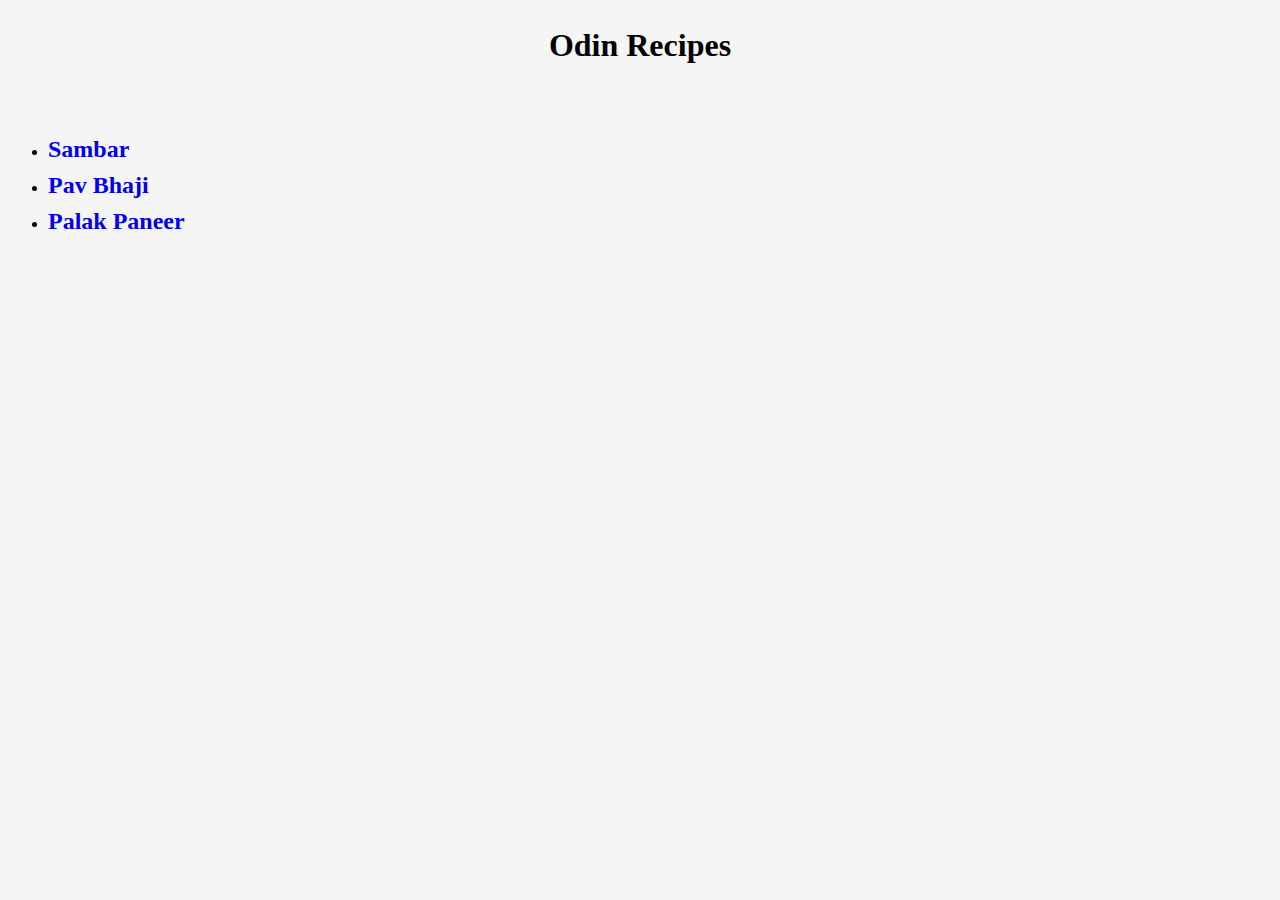
<file: index.html>
<!DOCTYPE html>
<html lang="en">

<head>
    <meta charset="UTF-8">
    <meta http-equiv="X-UA-Compatible" content="IE=edge">
    <meta name="viewport" content="width=device-width, initial-scale=1.0">
    <title>odin-recipes</title>
    <link rel="stylesheet" href="styles.css ">
</head>

<body>
    <center>
        <h1>Odin Recipes</h1>
    </center>

    <br>

    <ul class="homepage">
        <li><a href="recipes/sambar.html">Sambar</a></li>
        <li><a href="recipes/pav-bhaji.html">Pav Bhaji</a></li>
        <li><a href="recipes/palak-paneer.html">Palak Paneer</a></li>
    </ul>
</body>

</html>
</file>
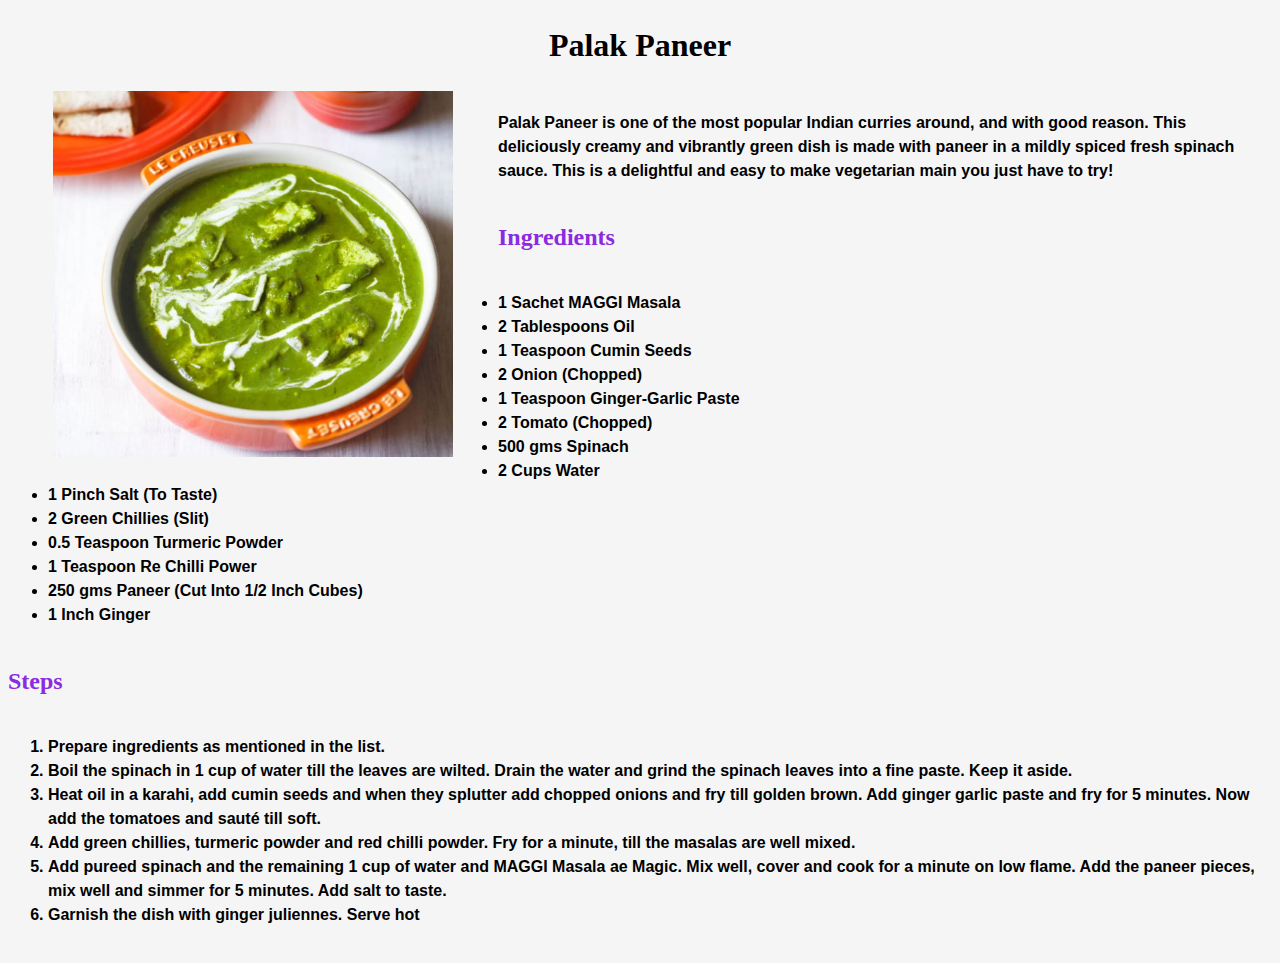
<file: recipes/palak-paneer.html>
<!DOCTYPE html>
<html lang="en">

<head>
    <meta charset="UTF-8">
    <meta http-equiv="X-UA-Compatible" content="IE=edge">
    <meta name="viewport" content="width=device-width, initial-scale=1.0">
    <title>Palak Paneer</title>
    <link rel="stylesheet" href="../styles.css ">
</head>

<body>
    <center>
        <h1>Palak Paneer</h1>
    </center>

    <img src="../recipes-images/palak-paneer.png" alt="The image of Palak Paneer">

    <p class="description">
        Palak Paneer is one of the most popular Indian curries around, and with good reason. This deliciously creamy
        and
        vibrantly green dish is made with paneer in a mildly spiced fresh spinach sauce. This is a delightful and
        easy
        to make vegetarian main you just have to try!
    </p>

    <strong class="header">Ingredients</strong>
    <ul class="ingredients">
        <li>1 Sachet MAGGI Masala</li>
        <li>2 Tablespoons Oil</li>
        <li>1 Teaspoon Cumin Seeds</li>
        <li>2 Onion (Chopped)</li>
        <li>1 Teaspoon Ginger-Garlic Paste</li>
        <li>2 Tomato (Chopped)</li>
        <li>500 gms Spinach</li>
        <li>2 Cups Water</li>
        <li>1 Pinch Salt (To Taste)</li>
        <li>2 Green Chillies (Slit)</li>
        <li>0.5 Teaspoon Turmeric Powder</li>
        <li>1 Teaspoon Re Chilli Power</li>
        <li>250 gms Paneer (Cut Into 1/2 Inch Cubes)</li>
        <li>1 Inch Ginger</li>
    </ul>

    <strong class="header">Steps</strong>
    <ol class="steps">
        <li>Prepare ingredients as mentioned in the list.</li>
        <li>Boil the spinach in 1 cup of water till the leaves are wilted. Drain the water and grind the spinach leaves
            into a fine paste. Keep it aside.</li>
        <li>Heat oil in a karahi, add cumin seeds and when they splutter add chopped onions and fry till golden brown.
            Add ginger garlic paste and fry for 5 minutes. Now add the tomatoes and sauté till soft.</li>
        <li>Add green chillies, turmeric powder and red chilli powder. Fry for a minute, till the masalas are well
            mixed.</li>
        <li>Add pureed spinach and the remaining 1 cup of water and MAGGI Masala ae Magic. Mix well, cover and cook for
            a minute on low flame. Add the paneer pieces, mix well and simmer for 5 minutes. Add salt to taste.</li>
        <li>Garnish the dish with ginger juliennes. Serve hot</li>
    </ol>

</body>

</html>
</file>
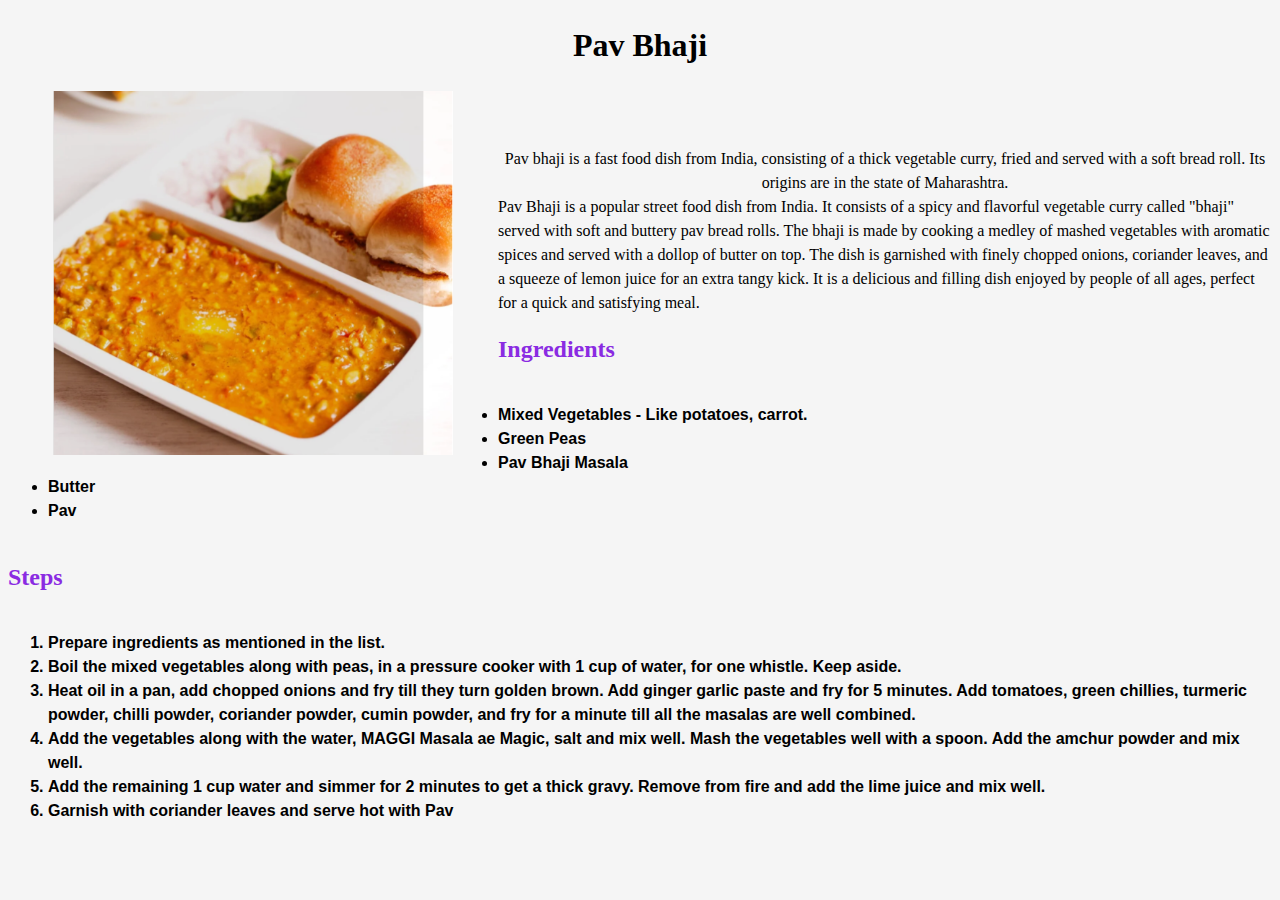
<file: recipes/pav-bhaji.html>
<!DOCTYPE html>
<html lang="en">

<head>
    <meta charset="UTF-8">
    <meta http-equiv="X-UA-Compatible" content="IE=edge">
    <meta name="viewport" content="width=device-width, initial-scale=1.0">
    <title>Pav Bhaji</title>
    <link rel="stylesheet" href="../styles.css ">
</head>

<body>
    <center>
        <h1>Pav Bhaji</h1>
    </center>

    <img src="../recipes-images/pav-bhaji.png" alt="The image of Pav Bhaji">

    <p class="description">
        <center>
            Pav bhaji is a fast food dish from India, consisting of a thick vegetable curry, fried and served with a
            soft
            bread roll. Its origins are in the state of Maharashtra.
        </center>
        Pav Bhaji is a popular street food dish from India. It consists of a spicy and flavorful vegetable curry called
        "bhaji" served with soft and buttery pav bread rolls. The bhaji is made by cooking a medley of mashed vegetables
        with aromatic spices and served with a dollop of butter on top. The dish is garnished with finely chopped
        onions, coriander leaves, and a squeeze of lemon juice for an extra tangy kick. It is a delicious and filling
        dish enjoyed by people of all ages, perfect for a quick and satisfying meal.
    </p>

    <strong class="header">Ingredients</strong>
    <ul class="ingredients">
        <li>Mixed Vegetables - Like potatoes, carrot.</li>
        <li>Green Peas</li>
        <li>Pav Bhaji Masala</li>
        <li>Butter</li>
        <li>Pav</li>
    </ul>

    <strong class="header">Steps</strong>
    <ol class="steps">
        <li>Prepare ingredients as mentioned in the list.</li>
        <li>Boil the mixed vegetables along with peas, in a pressure cooker with 1 cup of water, for one whistle. Keep
            aside.</li>
        <li>Heat oil in a pan, add chopped onions and fry till they turn golden brown. Add ginger garlic paste and fry
            for 5 minutes. Add tomatoes, green chillies, turmeric powder, chilli powder, coriander powder, cumin powder,
            and fry for a minute till all the masalas are well combined.</li>
        <li>Add the vegetables along with the water, MAGGI Masala ae Magic, salt and mix well. Mash the vegetables well
            with a spoon. Add the amchur powder and mix well. </li>
        <li>Add the remaining 1 cup water and simmer for 2 minutes to get a thick gravy. Remove from fire and add the
            lime juice and mix well.</li>
        <li>Garnish with coriander leaves and serve hot with Pav</li>
    </ol>

    </p>

</body>

</html>
</file>
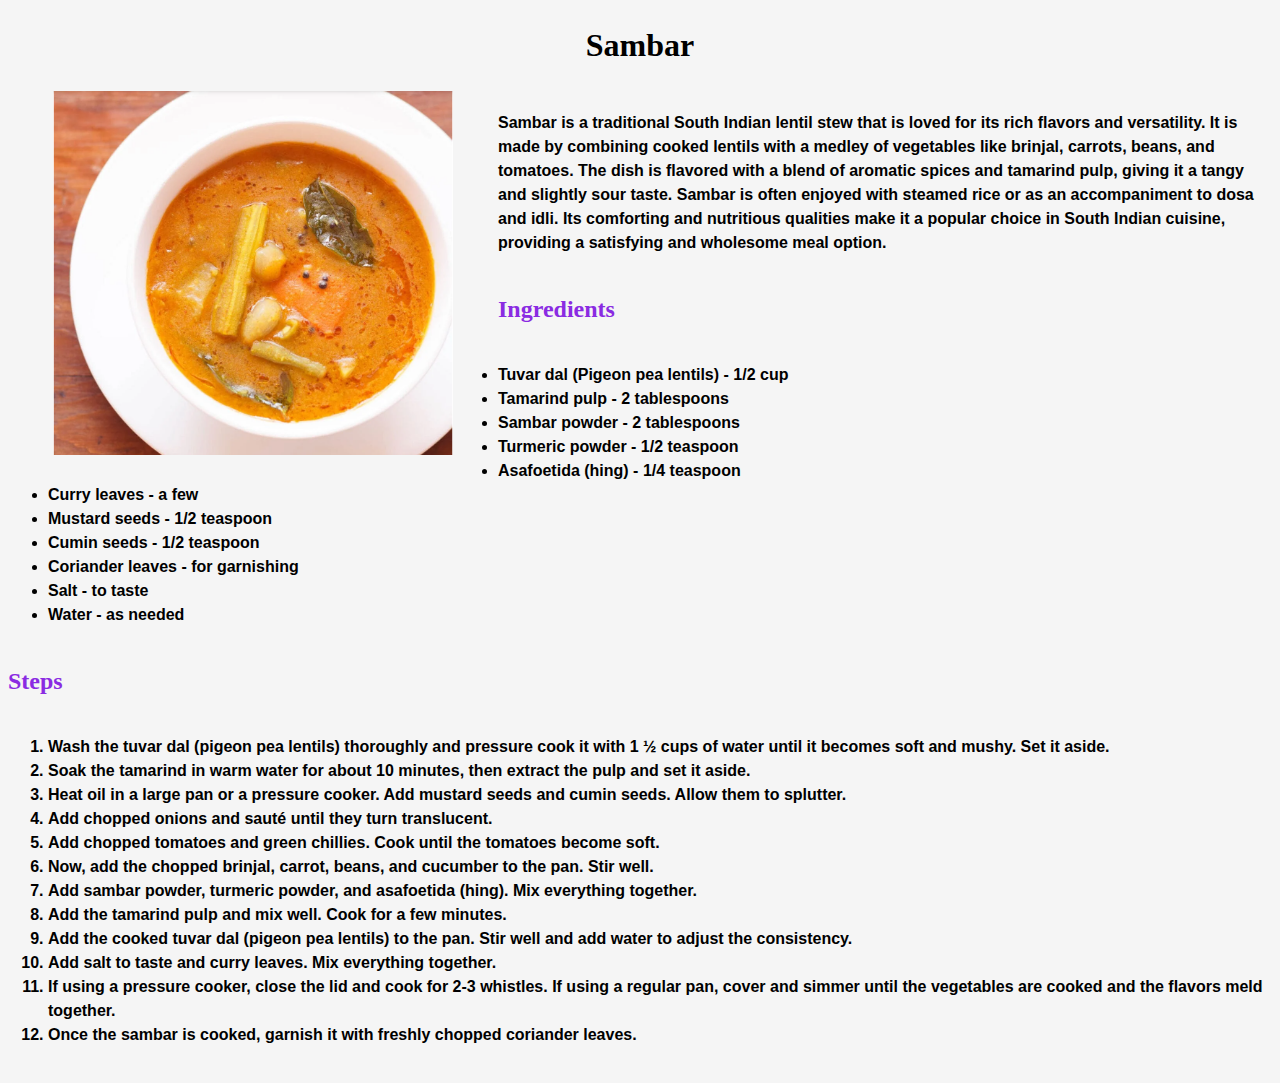
<file: recipes/sambar.html>
<!DOCTYPE html>
<html lang="en">

<head>
    <meta charset="UTF-8">
    <meta http-equiv="X-UA-Compatible" content="IE=edge">
    <meta name="viewport" content="width=device-width, initial-scale=1.0">
    <title>Sambar</title>
    <link rel="stylesheet" href="../styles.css ">
</head>

<body>
    <center>
        <h1>Sambar</h1>
    </center>

    <img src="../recipes-images/sambar.png" alt="The Image of Sambar">

    <p class="description">
        Sambar is a traditional South Indian lentil stew that is loved for its rich flavors and versatility. It is made
        by combining cooked lentils with a medley of vegetables like brinjal, carrots, beans, and tomatoes. The dish is
        flavored with a blend of aromatic spices and tamarind pulp, giving it a tangy and slightly sour taste. Sambar is
        often enjoyed with steamed rice or as an accompaniment to dosa and idli. Its comforting and nutritious qualities
        make it a popular choice in South Indian cuisine, providing a satisfying and wholesome meal option.
    </p>
    
    <strong class="header">Ingredients</strong>
    <ul class="ingredients">
        <li>Tuvar dal (Pigeon pea lentils) - 1/2 cup</li>
        <li>Tamarind pulp - 2 tablespoons</li>
        <li>Sambar powder - 2 tablespoons</li>
        <li>Turmeric powder - 1/2 teaspoon</li>
        <li>Asafoetida (hing) - 1/4 teaspoon</li>
        <li>Curry leaves - a few</li>
        <li>Mustard seeds - 1/2 teaspoon</li>
        <li>Cumin seeds - 1/2 teaspoon</li>
        <li>Coriander leaves - for garnishing</li>
        <li>Salt - to taste</li>
        <li>Water - as needed</li>
    </ul>

    <strong class="header">Steps</strong>
    <ol class="steps">
        <li>Wash the tuvar dal (pigeon pea lentils) thoroughly and pressure cook it with 1 ½ cups of water until it
            becomes soft and mushy. Set it aside.</li>
        <li>Soak the tamarind in warm water for about 10 minutes, then extract the pulp and set it aside.</li>
        <li>Heat oil in a large pan or a pressure cooker. Add mustard seeds and cumin seeds. Allow them to splutter.
        </li>
        <li>Add chopped onions and sauté until they turn translucent.</li>
        <li>Add chopped tomatoes and green chillies. Cook until the tomatoes become soft.</li>
        <li>Now, add the chopped brinjal, carrot, beans, and cucumber to the pan. Stir well.</li>
        <li>Add sambar powder, turmeric powder, and asafoetida (hing). Mix everything together.</li>
        <li>Add the tamarind pulp and mix well. Cook for a few minutes.</li>
        <li>Add the cooked tuvar dal (pigeon pea lentils) to the pan. Stir well and add water to adjust the consistency.
        </li>
        <li>Add salt to taste and curry leaves. Mix everything together.</li>
        <li>If using a pressure cooker, close the lid and cook for 2-3 whistles. If using a regular pan, cover and
            simmer until the vegetables are cooked and the flavors meld together.</li>
        <li>Once the sambar is cooked, garnish it with freshly chopped coriander leaves.</li>
    </ol>
</body>

</html>
</file>
<file: styles.css>
* {
    background-color: #f5f5f5;
    line-height: 1.5;
}

a, a:hover, a:active, a:focus {
    text-decoration: none;
    font-size: x-large;
    font-weight: bold;
    font-family: 'Times New Roman', Times, serif;
}

.header {
    font-size: x-large;
    color: blueviolet;
}
img {
    width: 400px;
    height: auto;
    float: left;
    padding-right: 45px;
    padding-left: 45px;
    padding-bottom: 20px;
}

.description {
    font-size: medium;
    font-family: 'roboto', sans-serif;
    font-weight: bold;
    padding-top: 20px;
    padding-bottom: 20px;
}

.ingredients, .steps {
    font-size: medium;
    font-family: 'roboto', sans-serif;
    font-weight: bold;
    padding-top: 20px;
    padding-bottom: 20px;
}
</file>
